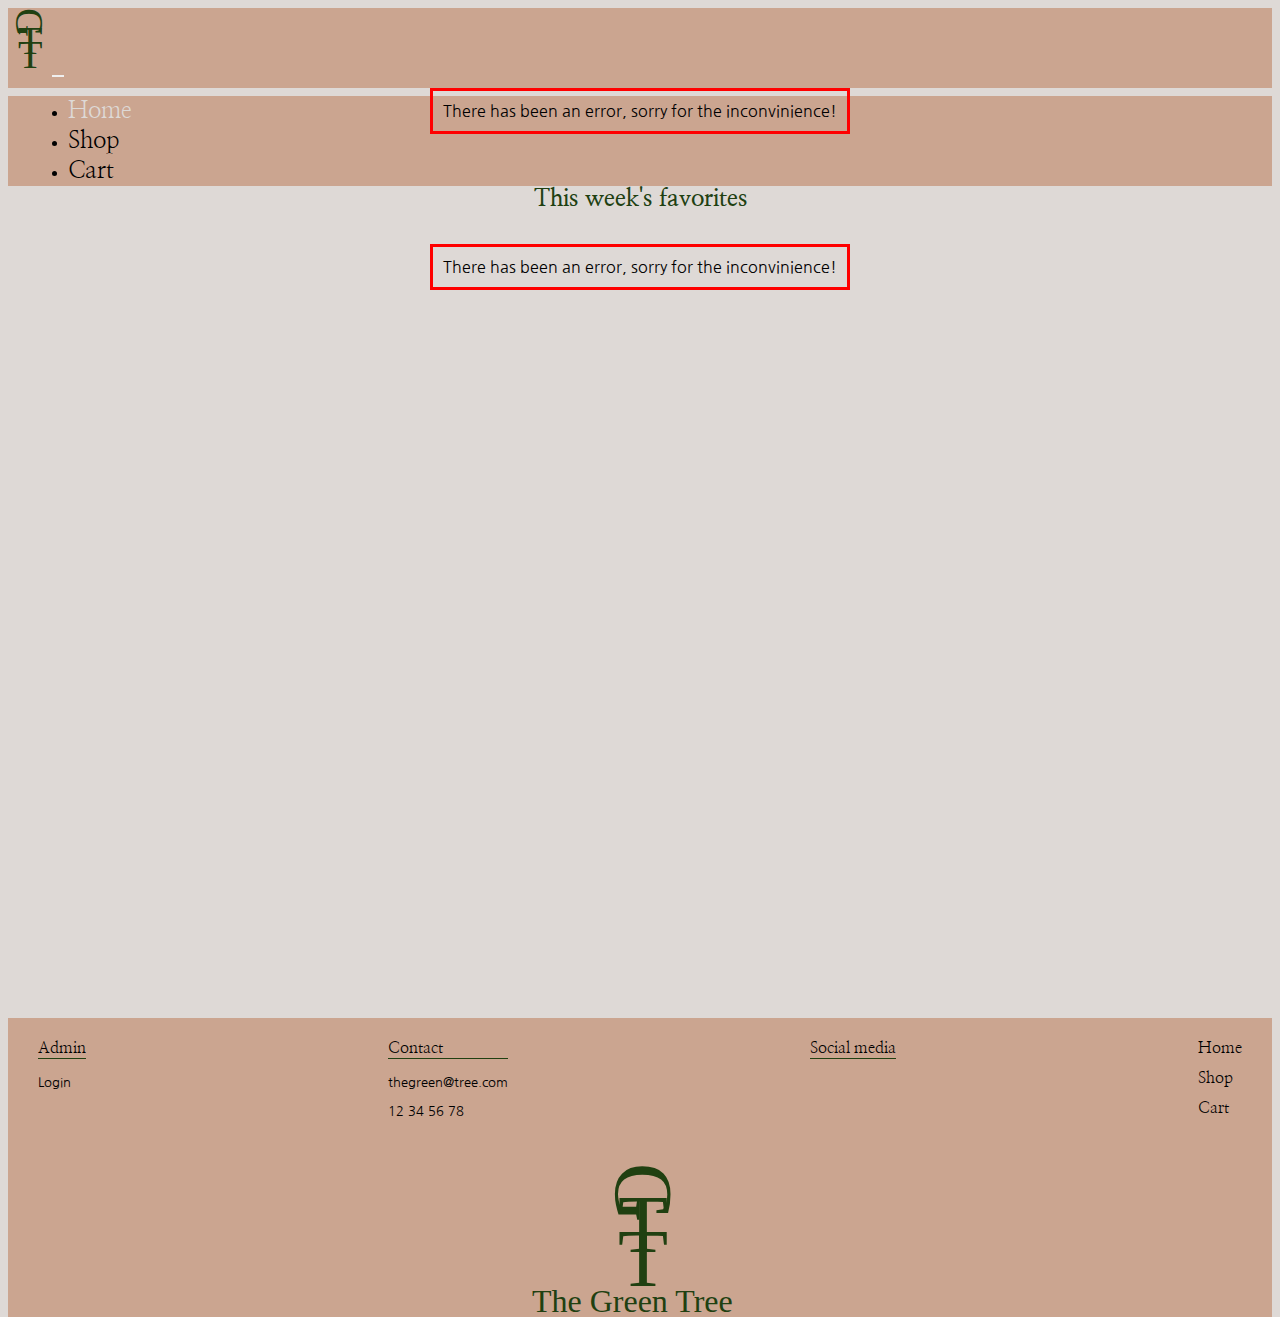
<file: index.html>
<html lang="en">
<head>
    <meta charset="UTF-8">
    <meta http-equiv="X-UA-Compatible" content="IE=edge">
    <meta name="viewport" content="width=device-width, initial-scale=1.0">
    <title>The green tree, home page</title>
    <link href="https://cdn.jsdelivr.net/npm/bootstrap@5.1.3/dist/css/bootstrap.min.css" rel="stylesheet" integrity="sha384-1BmE4kWBq78iYhFldvKuhfTAU6auU8tT94WrHftjDbrCEXSU1oBoqyl2QvZ6jIW3" crossorigin="anonymous">
    <link rel="preconnect" href="https://fonts.googleapis.com">
    <link rel="preconnect" href="https://fonts.gstatic.com" crossorigin>
    <link href="https://fonts.googleapis.com/css2?family=Nanum+Gothic&family=Nanum+Myeongjo:wght@400;700&display=swap" rel="stylesheet">
    <link rel="stylesheet" href="https://use.fontawesome.com/releases/v5.15.4/css/all.css" integrity="sha384-DyZ88mC6Up2uqS4h/KRgHuoeGwBcD4Ng9SiP4dIRy0EXTlnuz47vAwmeGwVChigm" crossorigin="anonymous">
    <link rel="stylesheet" href="css/style.css">
</head>
<body>
    <header>
        <nav class="navbar navbar-expand-lg navbar-light bg-light nav">
            <div class="container-fluid">
                <!-- logo -->
              <a class="navbar-brand nav__logo" href="index.html">
                <svg xmlns="http://www.w3.org/2000/svg" width="40" height="67.5" viewBox="0 0 40 67.5">
                    <g id="Group_5" data-name="Group 5" transform="translate(-24 -6.25)">
                      <text id="G" transform="translate(32 6.25) rotate(90)" fill="#204011" font-size="40" font-family="NanumMyeongjo"><tspan x="0" y="0">G</tspan></text>
                      <text id="T" transform="translate(34 51.75)" fill="#204011" font-size="40" font-family="NanumMyeongjo"><tspan x="0" y="0">T</tspan></text>
                      <text id="T-2" data-name="T" transform="translate(34 65.75)" fill="#204011" font-size="40" font-family="NanumMyeongjo"><tspan x="0" y="0">T</tspan></text>
                    </g>
                </svg>                  
              </a>

              <button class="navbar-toggler nav__burger-btn" type="button" data-bs-toggle="collapse" data-bs-target="#navbarSupportedContent" aria-controls="navbarSupportedContent" aria-expanded="false" aria-label="Toggle navigation">
                <span class="navbar-toggler-icon nav__burger-icon"></span>
              </button>
              <div class="collapse navbar-collapse nav__small" id="navbarSupportedContent">
                <ul class="navbar-nav ms-auto mb-2 mb-lg-0 nav__ul">
                  <li class="nav-item nav__li">
                    <a class="nav-link active nav__a nav__a--active" aria-current="page" href="index.html">Home</a>
                  </li>
                  <li class="nav-item nav__li">
                    <a class="nav-link nav__a" href="products.html">Shop</a>
                  </li>
                  <li class="nav-item nav__li">
                    <a class="nav-link cart nav__a" href="cart.html">Cart</a>
                  </li>
              </div>
            </div>
          </nav>
    </header>

    <main>
        <div class="hero-container"></div>

        <h2>This week's favorites</h2>

        <div class="featured-container">
            <div class="loader"></div>
        </div>
    </main>

    <footer class="footer">
      <div class="footer__wrapper">
        <div class="footer__admin admin">
            <p class="footer__title">Admin</p>
            <a class="footer__text" href="login.html">Login</a>
        </div>

        <div class="footer__Contact">
            <p class="footer__title">Contact</p>
            <p class="footer__text">thegreen@tree.com</p>
            <p class="footer__text">12 34 56 78</p>
        </div>

        <div class="footer__somed">
            <p class="footer__title">Social media</p>
            <a class="footer__text" href="#"><i class="fab fa-instagram"></i></a>
            <a class="footer__text" href="#"><i class="fab fa-twitter"></i></a>
        </div>        

        <div class="footer__bottom-nav">
          <a class="footer__link" href="index.html">Home</a>
          <a class="footer__link" href="products.html">Shop</a>
          <a class="footer__link" href="cart.html">Cart</a>
        </div>
      </div>
        <!-- logo -->
        <a class="footer__logo" href="index.html">
            <svg xmlns="http://www.w3.org/2000/svg" width="217" height="154.781" viewBox="0 0 217 154.781">
                <g id="logo-big" transform="translate(0 0)">
                  <g id="Logo-small" transform="translate(67.5)">
                    <text id="G" transform="translate(16) rotate(90)" fill="#204011" font-size="82" font-family="NanumMyeongjo"><tspan x="0" y="0">G</tspan></text>
                    <g id="Group_1" data-name="Group 1" transform="translate(-666.5 -468.219)">
                      <text id="T" transform="translate(685 591)" fill="#204011" font-size="82" font-family="NanumMyeongjo"><tspan x="0" y="0">T</tspan></text>
                      <text id="T-2" data-name="T" transform="translate(685 557)" fill="#204011" font-size="82" font-family="NanumMyeongjo"><tspan x="0" y="0">T</tspan></text>
                    </g>
                  </g>
                  <text id="The_Green_Tree" data-name="The Green Tree" transform="translate(0 148.781)" fill="#204011" font-size="32" font-family="NanumMyeongjo"><tspan x="0" y="0">The Green Tree</tspan></text>
                </g>
            </svg>              
        </a>
    </footer>

    <script src="https://cdn.jsdelivr.net/npm/bootstrap@5.1.3/dist/js/bootstrap.bundle.min.js" integrity="sha384-ka7Sk0Gln4gmtz2MlQnikT1wXgYsOg+OMhuP+IlRH9sENBO0LRn5q+8nbTov4+1p" crossorigin="anonymous"></script>
    <script src="js/home.js" type="module"></script>
</body>
</html>
</file>
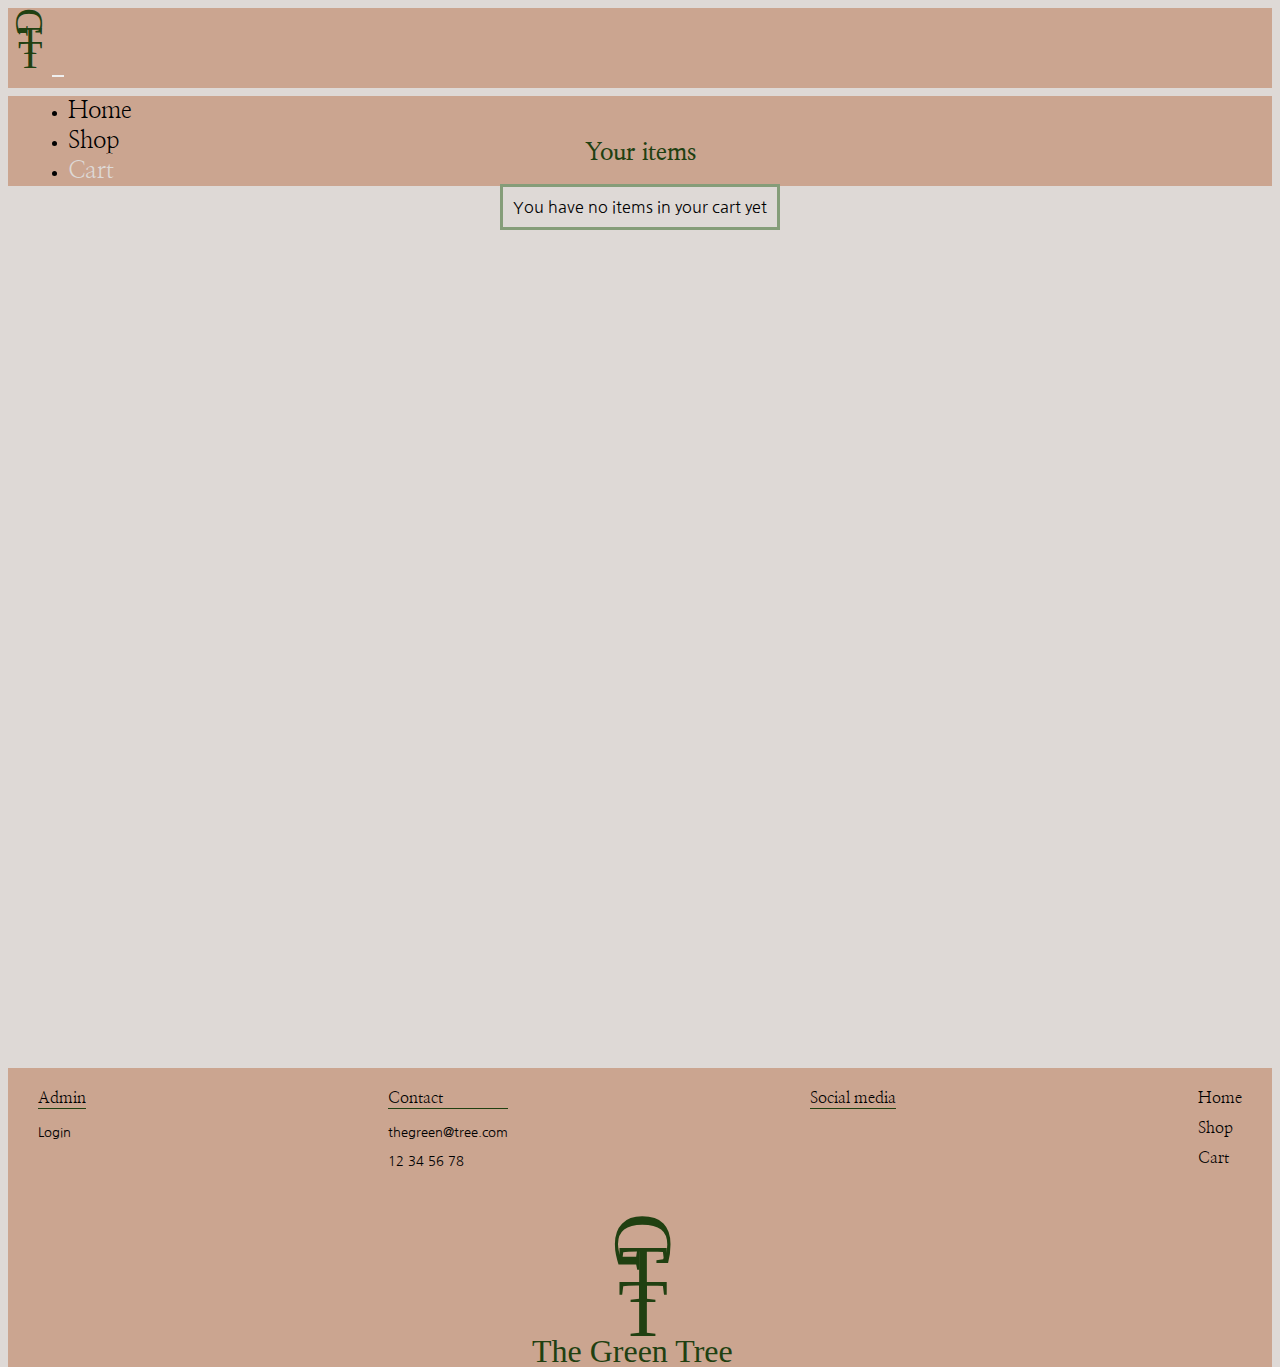
<file: cart.html>
<html lang="en">
<head>
    <meta charset="UTF-8">
    <meta http-equiv="X-UA-Compatible" content="IE=edge">
    <meta name="viewport" content="width=device-width, initial-scale=1.0">
    <title>The green tree, cart page</title>
    <link href="https://cdn.jsdelivr.net/npm/bootstrap@5.1.3/dist/css/bootstrap.min.css" rel="stylesheet" integrity="sha384-1BmE4kWBq78iYhFldvKuhfTAU6auU8tT94WrHftjDbrCEXSU1oBoqyl2QvZ6jIW3" crossorigin="anonymous">
    <link rel="preconnect" href="https://fonts.googleapis.com">
    <link rel="preconnect" href="https://fonts.gstatic.com" crossorigin>
    <link href="https://fonts.googleapis.com/css2?family=Nanum+Gothic&family=Nanum+Myeongjo:wght@400;700&display=swap" rel="stylesheet">
    <link rel="stylesheet" href="https://use.fontawesome.com/releases/v5.15.4/css/all.css" integrity="sha384-DyZ88mC6Up2uqS4h/KRgHuoeGwBcD4Ng9SiP4dIRy0EXTlnuz47vAwmeGwVChigm" crossorigin="anonymous">
    <link rel="stylesheet" href="css/style.css">
</head>
<body>
  <header>
    <nav class="navbar navbar-expand-lg navbar-light bg-light nav">
        <div class="container-fluid">
            <!-- logo -->
          <a class="navbar-brand nav__logo" href="index.html">
            <svg xmlns="http://www.w3.org/2000/svg" width="40" height="67.5" viewBox="0 0 40 67.5">
                <g id="Group_5" data-name="Group 5" transform="translate(-24 -6.25)">
                  <text id="G" transform="translate(32 6.25) rotate(90)" fill="#204011" font-size="40" font-family="NanumMyeongjo"><tspan x="0" y="0">G</tspan></text>
                  <text id="T" transform="translate(34 51.75)" fill="#204011" font-size="40" font-family="NanumMyeongjo"><tspan x="0" y="0">T</tspan></text>
                  <text id="T-2" data-name="T" transform="translate(34 65.75)" fill="#204011" font-size="40" font-family="NanumMyeongjo"><tspan x="0" y="0">T</tspan></text>
                </g>
            </svg>                  
          </a>

          <button class="navbar-toggler nav__burger-btn" type="button" data-bs-toggle="collapse" data-bs-target="#navbarSupportedContent" aria-controls="navbarSupportedContent" aria-expanded="false" aria-label="Toggle navigation">
            <span class="navbar-toggler-icon nav__burger-icon"></span>
          </button>
          <div class="collapse navbar-collapse nav__small" id="navbarSupportedContent">
            <ul class="navbar-nav ms-auto mb-2 mb-lg-0 nav__ul">
              <li class="nav-item nav__li">
                <a class="nav-link active nav__a" aria-current="page" href="index.html">Home</a>
              </li>
              <li class="nav-item nav__li">
                <a class="nav-link nav__a" href="products.html">Shop</a>
              </li>
              <li class="nav-item nav__li">
                <a class="nav-link cart nav__a nav__a--active" href="cart.html">Cart</a>
              </li>
          </div>
        </div>
      </nav>
  </header>

    <main>
        <h1 class="your-items">Your items</h1>
        <div class="no-items-container"></div>
        <div class="items-container"></div>
        <div class="toltal-container"></div>
    </main>

    <footer class="footer">
      <div class="footer__wrapper">
        <div class="footer__admin admin">
            <p class="footer__title">Admin</p>
            <a class="footer__text" href="login.html">Login</a>
        </div>

        <div class="footer__Contact">
            <p class="footer__title">Contact</p>
            <p class="footer__text">thegreen@tree.com</p>
            <p class="footer__text">12 34 56 78</p>
        </div>

        <div class="footer__somed">
            <p class="footer__title">Social media</p>
            <a class="footer__text" href="#"><i class="fab fa-instagram"></i></a>
            <a class="footer__text" href="#"><i class="fab fa-twitter"></i></a>
        </div>        

        <div class="footer__bottom-nav">
          <a class="footer__link" href="index.html">Home</a>
          <a class="footer__link" href="products.html">Shop</a>
          <a class="footer__link" href="cart.html">Cart</a>
        </div>
      </div>
        <!-- logo -->
        <a class="footer__logo" href="index.html">
            <svg xmlns="http://www.w3.org/2000/svg" width="217" height="154.781" viewBox="0 0 217 154.781">
                <g id="logo-big" transform="translate(0 0)">
                  <g id="Logo-small" transform="translate(67.5)">
                    <text id="G" transform="translate(16) rotate(90)" fill="#204011" font-size="82" font-family="NanumMyeongjo"><tspan x="0" y="0">G</tspan></text>
                    <g id="Group_1" data-name="Group 1" transform="translate(-666.5 -468.219)">
                      <text id="T" transform="translate(685 591)" fill="#204011" font-size="82" font-family="NanumMyeongjo"><tspan x="0" y="0">T</tspan></text>
                      <text id="T-2" data-name="T" transform="translate(685 557)" fill="#204011" font-size="82" font-family="NanumMyeongjo"><tspan x="0" y="0">T</tspan></text>
                    </g>
                  </g>
                  <text id="The_Green_Tree" data-name="The Green Tree" transform="translate(0 148.781)" fill="#204011" font-size="32" font-family="NanumMyeongjo"><tspan x="0" y="0">The Green Tree</tspan></text>
                </g>
            </svg>              
        </a>
    </footer>

    <script src="https://cdn.jsdelivr.net/npm/bootstrap@5.1.3/dist/js/bootstrap.bundle.min.js" integrity="sha384-ka7Sk0Gln4gmtz2MlQnikT1wXgYsOg+OMhuP+IlRH9sENBO0LRn5q+8nbTov4+1p" crossorigin="anonymous"></script>
    <script src="js/cart.js" type="module"></script>
</body>
</html>
</file>
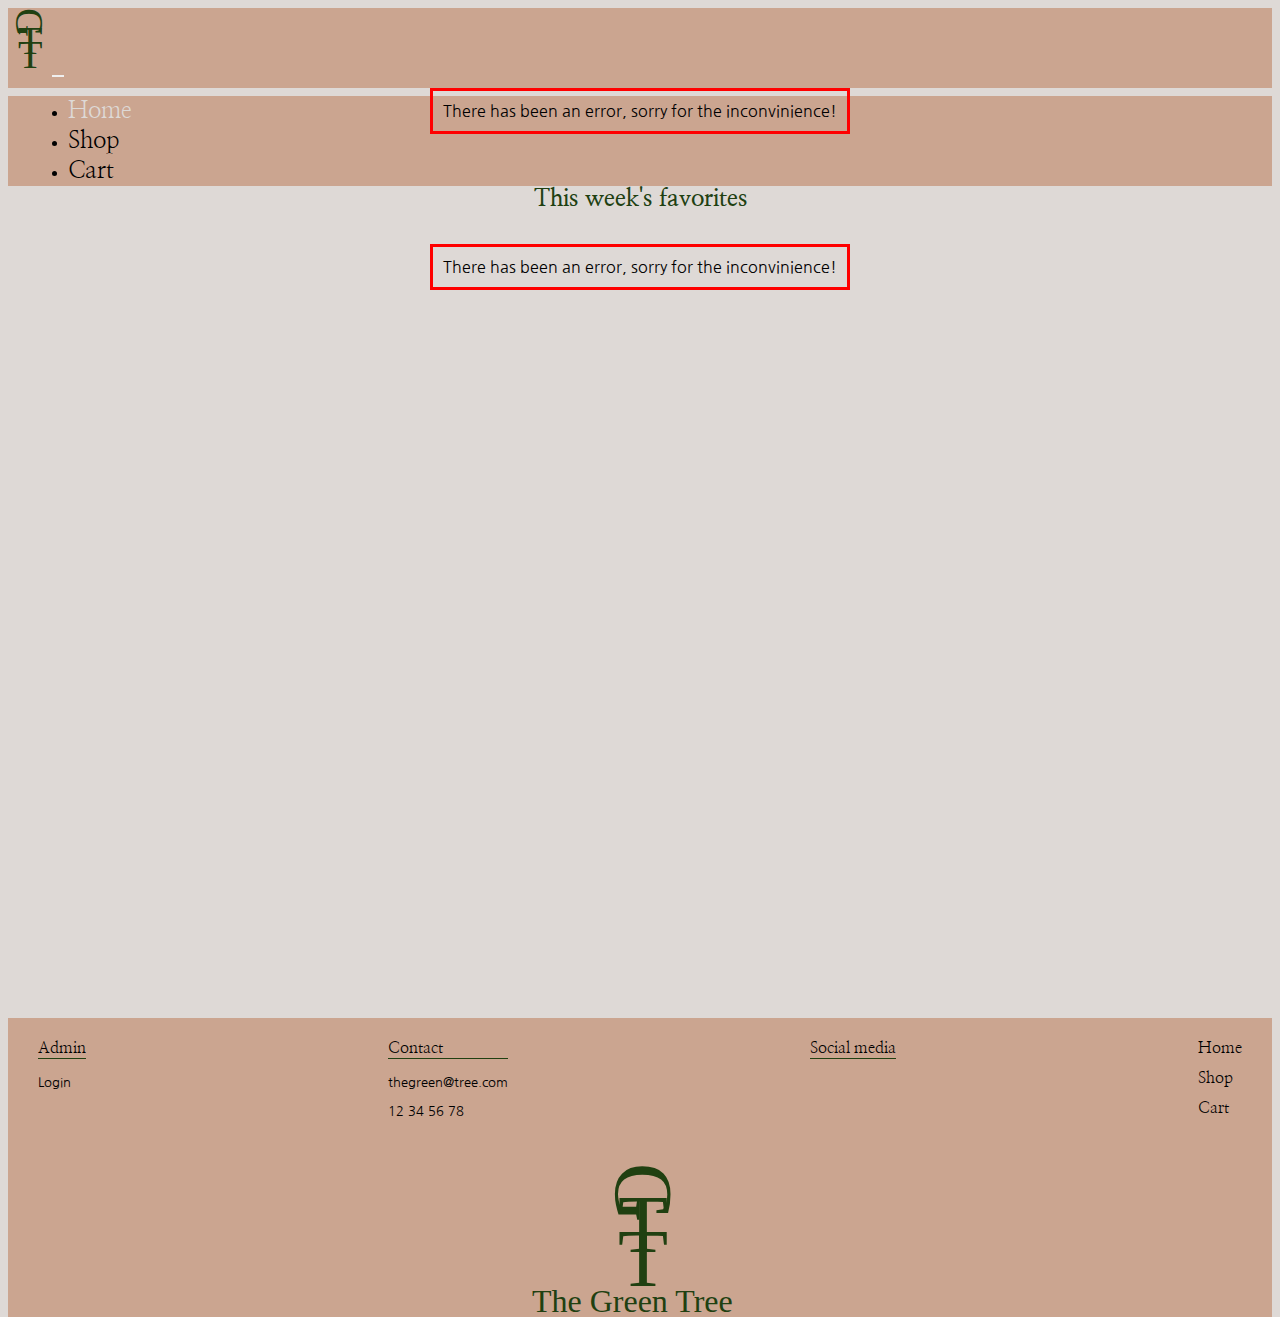
<file: details.html>
<html lang="en">
<head>
    <meta charset="UTF-8">
    <meta http-equiv="X-UA-Compatible" content="IE=edge">
    <meta name="viewport" content="width=device-width, initial-scale=1.0">
    <title>The green tree, details page</title>
    <link href="https://cdn.jsdelivr.net/npm/bootstrap@5.1.3/dist/css/bootstrap.min.css" rel="stylesheet" integrity="sha384-1BmE4kWBq78iYhFldvKuhfTAU6auU8tT94WrHftjDbrCEXSU1oBoqyl2QvZ6jIW3" crossorigin="anonymous">
    <link rel="preconnect" href="https://fonts.googleapis.com">
    <link rel="preconnect" href="https://fonts.gstatic.com" crossorigin>
    <link href="https://fonts.googleapis.com/css2?family=Nanum+Gothic&family=Nanum+Myeongjo:wght@400;700&display=swap" rel="stylesheet">
    <link rel="stylesheet" href="https://use.fontawesome.com/releases/v5.15.4/css/all.css" integrity="sha384-DyZ88mC6Up2uqS4h/KRgHuoeGwBcD4Ng9SiP4dIRy0EXTlnuz47vAwmeGwVChigm" crossorigin="anonymous">
    <link rel="stylesheet" href="css/style.css">
</head>
<body>
  <header>
    <nav class="navbar navbar-expand-lg navbar-light bg-light nav">
        <div class="container-fluid">
            <!-- logo -->
          <a class="navbar-brand nav__logo" href="index.html">
            <svg xmlns="http://www.w3.org/2000/svg" width="40" height="67.5" viewBox="0 0 40 67.5">
                <g id="Group_5" data-name="Group 5" transform="translate(-24 -6.25)">
                  <text id="G" transform="translate(32 6.25) rotate(90)" fill="#204011" font-size="40" font-family="NanumMyeongjo"><tspan x="0" y="0">G</tspan></text>
                  <text id="T" transform="translate(34 51.75)" fill="#204011" font-size="40" font-family="NanumMyeongjo"><tspan x="0" y="0">T</tspan></text>
                  <text id="T-2" data-name="T" transform="translate(34 65.75)" fill="#204011" font-size="40" font-family="NanumMyeongjo"><tspan x="0" y="0">T</tspan></text>
                </g>
            </svg>                  
          </a>

          <button class="navbar-toggler nav__burger-btn" type="button" data-bs-toggle="collapse" data-bs-target="#navbarSupportedContent" aria-controls="navbarSupportedContent" aria-expanded="false" aria-label="Toggle navigation">
            <span class="navbar-toggler-icon nav__burger-icon"></span>
          </button>
          <div class="collapse navbar-collapse nav__small" id="navbarSupportedContent">
            <ul class="navbar-nav ms-auto mb-2 mb-lg-0 nav__ul">
              <li class="nav-item nav__li">
                <a class="nav-link active nav__a" aria-current="page" href="index.html">Home</a>
              </li>
              <li class="nav-item nav__li">
                <a class="nav-link nav__a nav__a--active" href="products.html">Shop</a>
              </li>
              <li class="nav-item nav__li">
                <a class="nav-link cart nav__a" href="cart.html">Cart</a>
              </li>
          </div>
        </div>
      </nav>
  </header>

    <main>
        <div class="details-container">
          <div class="loader"></div>
        </div>

        <div class="message-container"></div>

        <form class="edit edit-product">
          <label class="edit__lable" for="title">Title</label>
          <input class="edit__input" type="text" id="title">

          <label class="edit__lable" for="description">description</label>
          <textarea class="edit__input edit__textarea" id="description"></textarea>

          <label class="edit__lable" for="price">Price</label>
          <input class="edit__input" type="text" id="price">

          <label class="edit__lable" for="image-url">Image (url)</label>
          <input class="edit__input" type="text" id="image-url">

          <label class="edit__lable" for="featured">Add to featured list</label>
          <input class="edit__checkbox" type="checkbox" id="featured">

          <input id="id" type="hidden">

          <button class="update-btn edit__btn" type="submit">Update item</button>

          <button type="button" class="delete-btn edit__btn">Delete</button>
        </form>
    </main>

    <footer class="footer">
      <div class="footer__wrapper">
        <div class="footer__admin admin">
            <p class="footer__title">Admin</p>
            <a class="footer__text" href="login.html">Login</a>
        </div>

        <div class="footer__Contact">
            <p class="footer__title">Contact</p>
            <p class="footer__text">thegreen@tree.com</p>
            <p class="footer__text">12 34 56 78</p>
        </div>

        <div class="footer__somed">
            <p class="footer__title">Social media</p>
            <a class="footer__text" href="#"><i class="fab fa-instagram"></i></a>
            <a class="footer__text" href="#"><i class="fab fa-twitter"></i></a>
        </div>        

        <div class="footer__bottom-nav">
          <a class="footer__link" href="index.html">Home</a>
          <a class="footer__link" href="products.html">Shop</a>
          <a class="footer__link" href="cart.html">Cart</a>
        </div>
      </div>
        <!-- logo -->
        <a class="footer__logo" href="index.html">
            <svg xmlns="http://www.w3.org/2000/svg" width="217" height="154.781" viewBox="0 0 217 154.781">
                <g id="logo-big" transform="translate(0 0)">
                  <g id="Logo-small" transform="translate(67.5)">
                    <text id="G" transform="translate(16) rotate(90)" fill="#204011" font-size="82" font-family="NanumMyeongjo"><tspan x="0" y="0">G</tspan></text>
                    <g id="Group_1" data-name="Group 1" transform="translate(-666.5 -468.219)">
                      <text id="T" transform="translate(685 591)" fill="#204011" font-size="82" font-family="NanumMyeongjo"><tspan x="0" y="0">T</tspan></text>
                      <text id="T-2" data-name="T" transform="translate(685 557)" fill="#204011" font-size="82" font-family="NanumMyeongjo"><tspan x="0" y="0">T</tspan></text>
                    </g>
                  </g>
                  <text id="The_Green_Tree" data-name="The Green Tree" transform="translate(0 148.781)" fill="#204011" font-size="32" font-family="NanumMyeongjo"><tspan x="0" y="0">The Green Tree</tspan></text>
                </g>
            </svg>              
        </a>
    </footer>

    <script src="https://cdn.jsdelivr.net/npm/bootstrap@5.1.3/dist/js/bootstrap.bundle.min.js" integrity="sha384-ka7Sk0Gln4gmtz2MlQnikT1wXgYsOg+OMhuP+IlRH9sENBO0LRn5q+8nbTov4+1p" crossorigin="anonymous"></script>
    <script src="js/details.js" type="module"></script>
</body>
</html>
</file>
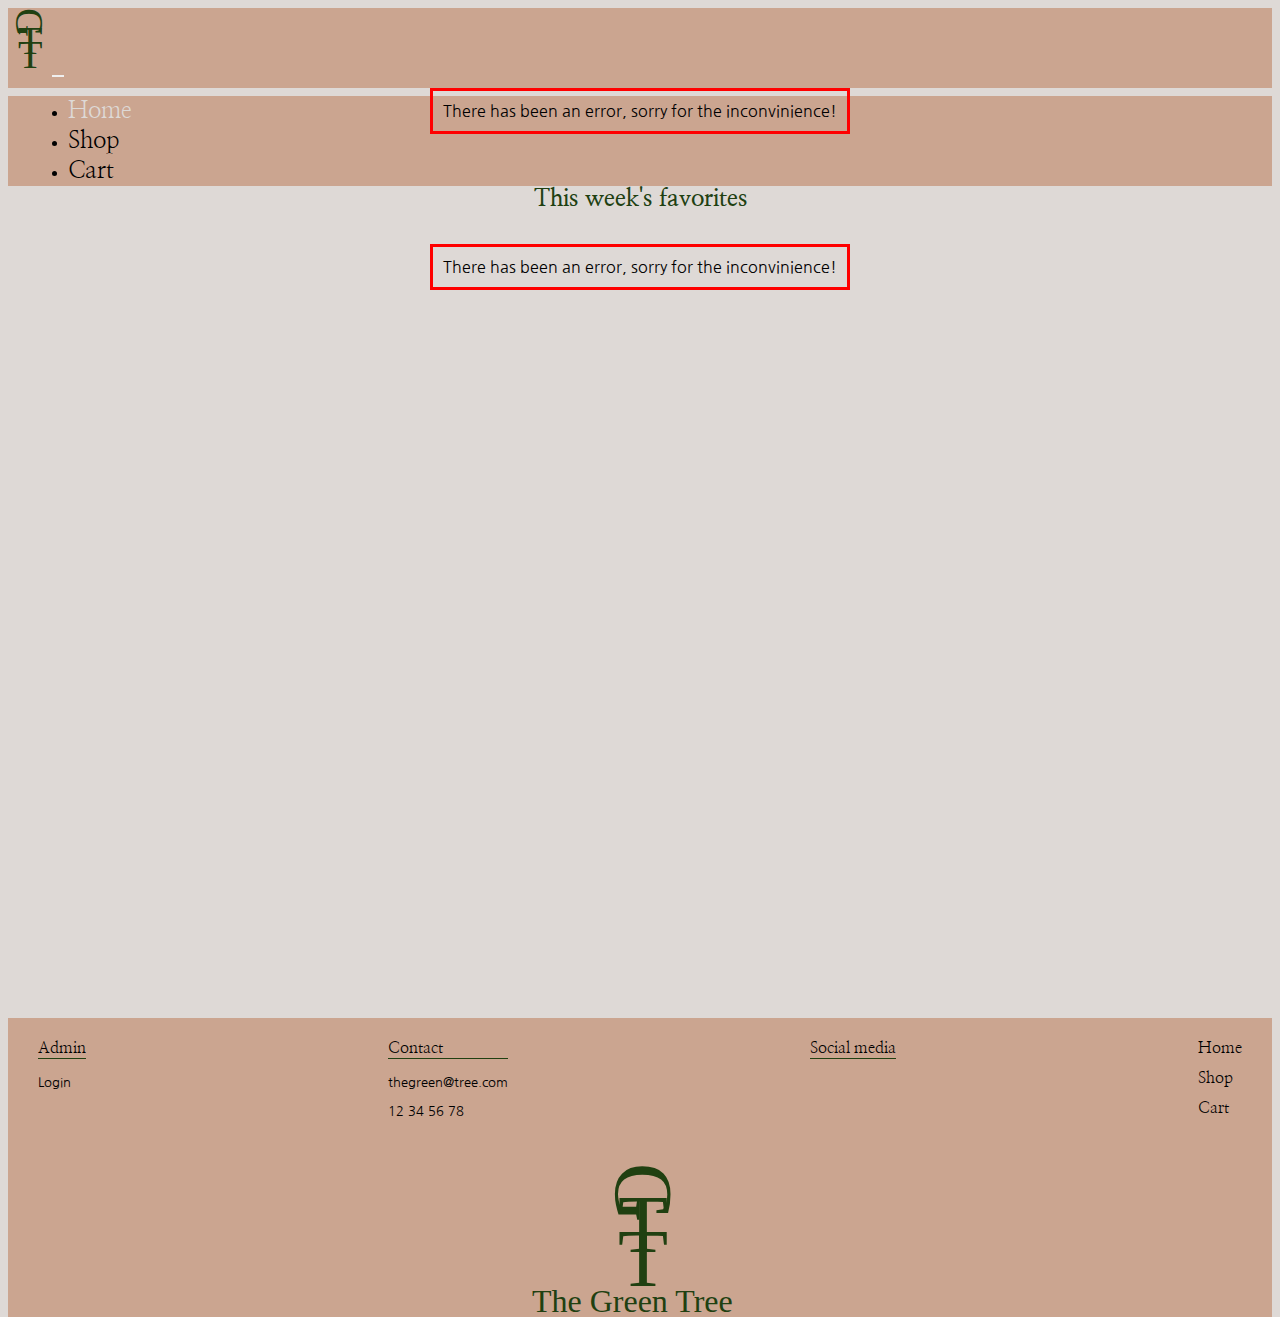
<file: edit.html>
<html lang="en">
<head>
    <meta charset="UTF-8">
    <meta http-equiv="X-UA-Compatible" content="IE=edge">
    <meta name="viewport" content="width=device-width, initial-scale=1.0">
    <title>The green tree, edit content page</title>
    <link href="https://cdn.jsdelivr.net/npm/bootstrap@5.1.3/dist/css/bootstrap.min.css" rel="stylesheet" integrity="sha384-1BmE4kWBq78iYhFldvKuhfTAU6auU8tT94WrHftjDbrCEXSU1oBoqyl2QvZ6jIW3" crossorigin="anonymous">
    <link rel="preconnect" href="https://fonts.googleapis.com">
    <link rel="preconnect" href="https://fonts.gstatic.com" crossorigin>
    <link href="https://fonts.googleapis.com/css2?family=Nanum+Gothic&family=Nanum+Myeongjo:wght@400;700&display=swap" rel="stylesheet">
    <link rel="stylesheet" href="https://use.fontawesome.com/releases/v5.15.4/css/all.css" integrity="sha384-DyZ88mC6Up2uqS4h/KRgHuoeGwBcD4Ng9SiP4dIRy0EXTlnuz47vAwmeGwVChigm" crossorigin="anonymous">
    <link rel="stylesheet" href="css/style.css">
</head>
<body>
  <header>
    <nav class="navbar navbar-expand-lg navbar-light bg-light nav">
        <div class="container-fluid">
            <!-- logo -->
          <a class="navbar-brand nav__logo" href="index.html">
            <svg xmlns="http://www.w3.org/2000/svg" width="40" height="67.5" viewBox="0 0 40 67.5">
                <g id="Group_5" data-name="Group 5" transform="translate(-24 -6.25)">
                  <text id="G" transform="translate(32 6.25) rotate(90)" fill="#204011" font-size="40" font-family="NanumMyeongjo"><tspan x="0" y="0">G</tspan></text>
                  <text id="T" transform="translate(34 51.75)" fill="#204011" font-size="40" font-family="NanumMyeongjo"><tspan x="0" y="0">T</tspan></text>
                  <text id="T-2" data-name="T" transform="translate(34 65.75)" fill="#204011" font-size="40" font-family="NanumMyeongjo"><tspan x="0" y="0">T</tspan></text>
                </g>
            </svg>                  
          </a>

          <button class="navbar-toggler nav__burger-btn" type="button" data-bs-toggle="collapse" data-bs-target="#navbarSupportedContent" aria-controls="navbarSupportedContent" aria-expanded="false" aria-label="Toggle navigation">
            <span class="navbar-toggler-icon nav__burger-icon"></span>
          </button>
          <div class="collapse navbar-collapse nav__small" id="navbarSupportedContent">
            <ul class="navbar-nav ms-auto mb-2 mb-lg-0 nav__ul">
              <li class="nav-item nav__li">
                <a class="nav-link active nav__a" aria-current="page" href="index.html">Home</a>
              </li>
              <li class="nav-item nav__li">
                <a class="nav-link nav__a" href="products.html">Shop</a>
              </li>
              <li class="nav-item nav__li">
                <a class="nav-link cart nav__a" href="cart.html">Cart</a>
              </li>
          </div>
        </div>
      </nav>
  </header>

    <main>
        <h1 class="add-header">Add Items</h1>

        <div class="message-container"></div>

        <form class="edit-form edit">
            <label class="edit__lable" for="title">Title</label>
            <input class="edit__input add-input" type="text" id="title">

            <label class="edit__lable" for="description">description</label>
            <textarea class="edit__input edit__textarea add-input" id="description"></textarea>

            <label class="edit__lable" for="price">Price</label>
            <input class="edit__input  add-input" type="text" id="price">

            <label class="edit__lable" for="image-url">Image (url)</label>
            <input class="edit__input  add-input" type="text" id="image-url">

            <label class="edit__lable" for="featured">Add to featured list</label>
            <input class="edit__checkbox" type="checkbox" id="featured">

            <button class="edit__btn" type="submit">Add item</button>
        </form>

        <p class="direction">NB! If you want to delete or edit an item, go to the page of that item when loged in. There will be a delete button below the form.</p>
    </main>

    <footer class="footer">
      <div class="footer__wrapper">
        <div class="footer__admin admin">
            <p class="footer__title">Admin</p>
            <a class="footer__text" href="login.html">Login</a>
        </div>

        <div class="footer__Contact">
            <p class="footer__title">Contact</p>
            <p class="footer__text">thegreen@tree.com</p>
            <p class="footer__text">12 34 56 78</p>
        </div>

        <div class="footer__somed">
            <p class="footer__title">Social media</p>
            <a class="footer__text" href="#"><i class="fab fa-instagram"></i></a>
            <a class="footer__text" href="#"><i class="fab fa-twitter"></i></a>
        </div>        

        <div class="footer__bottom-nav">
          <a class="footer__link" href="index.html">Home</a>
          <a class="footer__link" href="products.html">Shop</a>
          <a class="footer__link" href="cart.html">Cart</a>
        </div>
      </div>
        <!-- logo -->
        <a class="footer__logo" href="index.html">
            <svg xmlns="http://www.w3.org/2000/svg" width="217" height="154.781" viewBox="0 0 217 154.781">
                <g id="logo-big" transform="translate(0 0)">
                  <g id="Logo-small" transform="translate(67.5)">
                    <text id="G" transform="translate(16) rotate(90)" fill="#204011" font-size="82" font-family="NanumMyeongjo"><tspan x="0" y="0">G</tspan></text>
                    <g id="Group_1" data-name="Group 1" transform="translate(-666.5 -468.219)">
                      <text id="T" transform="translate(685 591)" fill="#204011" font-size="82" font-family="NanumMyeongjo"><tspan x="0" y="0">T</tspan></text>
                      <text id="T-2" data-name="T" transform="translate(685 557)" fill="#204011" font-size="82" font-family="NanumMyeongjo"><tspan x="0" y="0">T</tspan></text>
                    </g>
                  </g>
                  <text id="The_Green_Tree" data-name="The Green Tree" transform="translate(0 148.781)" fill="#204011" font-size="32" font-family="NanumMyeongjo"><tspan x="0" y="0">The Green Tree</tspan></text>
                </g>
            </svg>              
        </a>
    </footer>

    <script src="https://cdn.jsdelivr.net/npm/bootstrap@5.1.3/dist/js/bootstrap.bundle.min.js" integrity="sha384-ka7Sk0Gln4gmtz2MlQnikT1wXgYsOg+OMhuP+IlRH9sENBO0LRn5q+8nbTov4+1p" crossorigin="anonymous"></script>
    <script src="js/edit.js" type="module"></script>
</body>
</html>
</file>
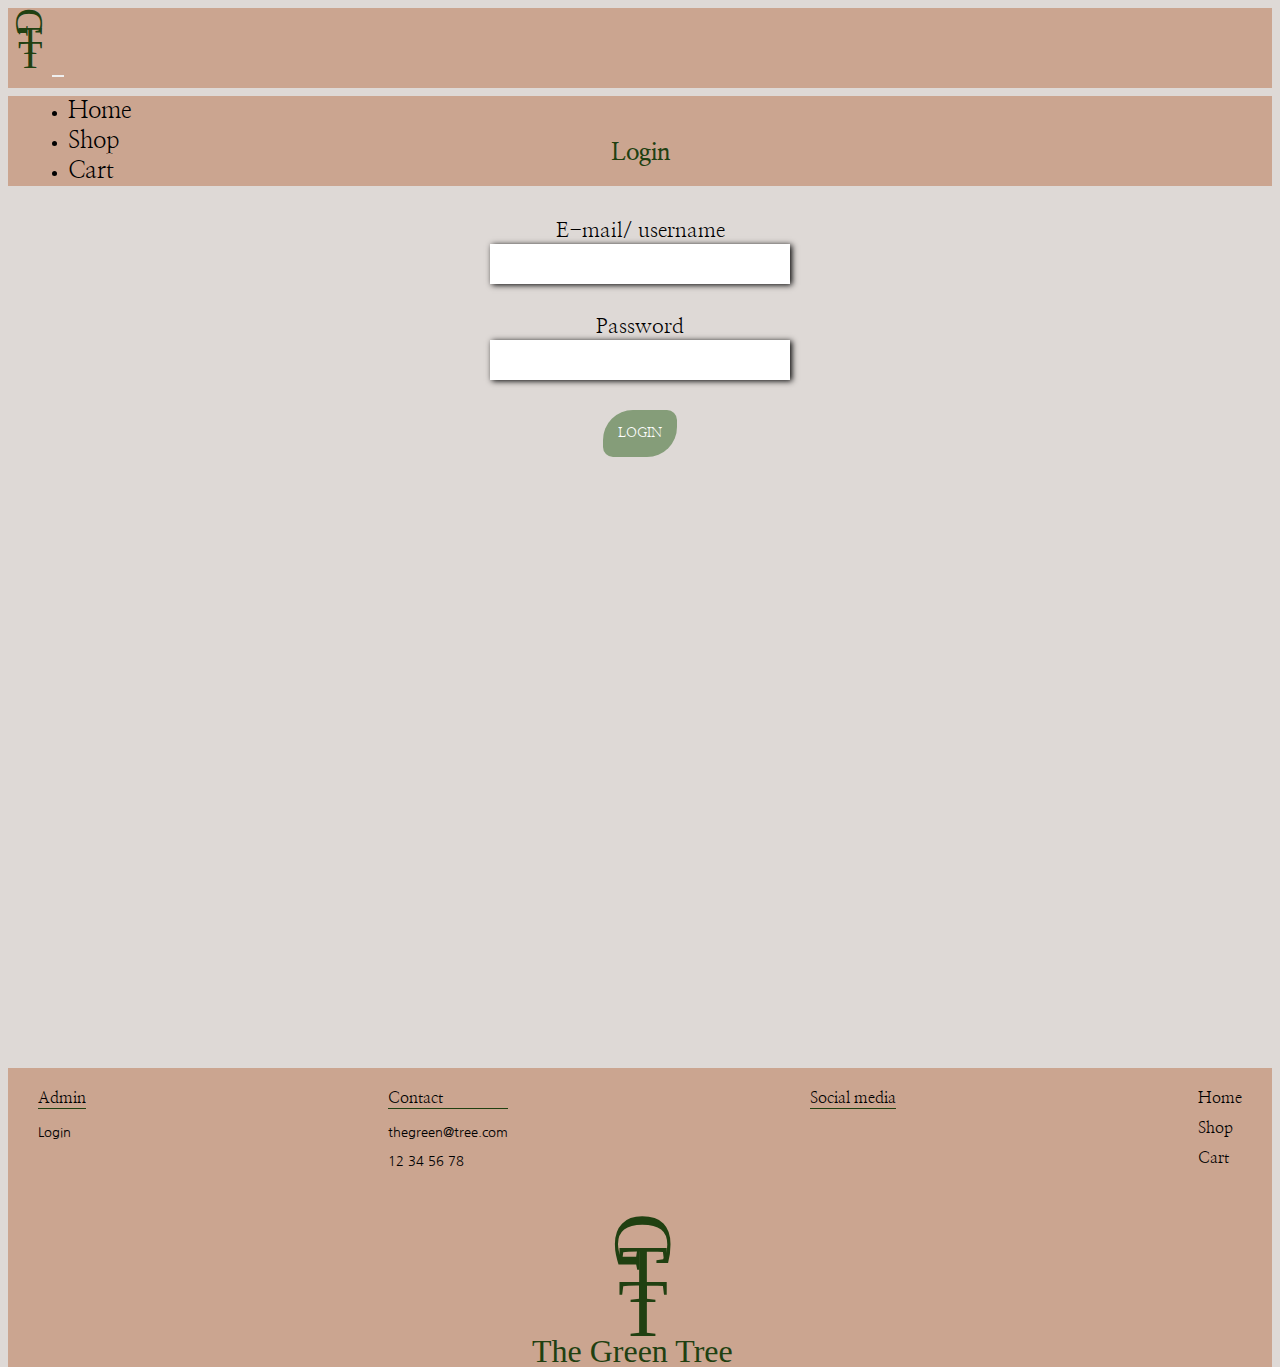
<file: login.html>
<html lang="en">
<head>
    <meta charset="UTF-8">
    <meta http-equiv="X-UA-Compatible" content="IE=edge">
    <meta name="viewport" content="width=device-width, initial-scale=1.0">
    <title>The green tree, products page</title>
    <link href="https://cdn.jsdelivr.net/npm/bootstrap@5.1.3/dist/css/bootstrap.min.css" rel="stylesheet" integrity="sha384-1BmE4kWBq78iYhFldvKuhfTAU6auU8tT94WrHftjDbrCEXSU1oBoqyl2QvZ6jIW3" crossorigin="anonymous">
    <link rel="preconnect" href="https://fonts.googleapis.com">
    <link rel="preconnect" href="https://fonts.gstatic.com" crossorigin>
    <link href="https://fonts.googleapis.com/css2?family=Nanum+Gothic&family=Nanum+Myeongjo:wght@400;700&display=swap" rel="stylesheet">
    <link rel="stylesheet" href="https://use.fontawesome.com/releases/v5.15.4/css/all.css" integrity="sha384-DyZ88mC6Up2uqS4h/KRgHuoeGwBcD4Ng9SiP4dIRy0EXTlnuz47vAwmeGwVChigm" crossorigin="anonymous">
    <link rel="stylesheet" href="css/style.css">
</head>
<body>
  <header>
    <nav class="navbar navbar-expand-lg navbar-light bg-light nav">
        <div class="container-fluid">
            <!-- logo -->
          <a class="navbar-brand nav__logo" href="index.html">
            <svg xmlns="http://www.w3.org/2000/svg" width="40" height="67.5" viewBox="0 0 40 67.5">
                <g id="Group_5" data-name="Group 5" transform="translate(-24 -6.25)">
                  <text id="G" transform="translate(32 6.25) rotate(90)" fill="#204011" font-size="40" font-family="NanumMyeongjo"><tspan x="0" y="0">G</tspan></text>
                  <text id="T" transform="translate(34 51.75)" fill="#204011" font-size="40" font-family="NanumMyeongjo"><tspan x="0" y="0">T</tspan></text>
                  <text id="T-2" data-name="T" transform="translate(34 65.75)" fill="#204011" font-size="40" font-family="NanumMyeongjo"><tspan x="0" y="0">T</tspan></text>
                </g>
            </svg>                  
          </a>

          <button class="navbar-toggler nav__burger-btn" type="button" data-bs-toggle="collapse" data-bs-target="#navbarSupportedContent" aria-controls="navbarSupportedContent" aria-expanded="false" aria-label="Toggle navigation">
            <span class="navbar-toggler-icon nav__burger-icon"></span>
          </button>
          <div class="collapse navbar-collapse nav__small" id="navbarSupportedContent">
            <ul class="navbar-nav ms-auto mb-2 mb-lg-0 nav__ul">
              <li class="nav-item nav__li">
                <a class="nav-link active nav__a" aria-current="page" href="index.html">Home</a>
              </li>
              <li class="nav-item nav__li">
                <a class="nav-link nav__a" href="products.html">Shop</a>
              </li>
              <li class="nav-item nav__li">
                <a class="nav-link cart nav__a" href="cart.html">Cart</a>
              </li>
          </div>
        </div>
      </nav>
  </header>

    <main>
        <h1 class="login-header">Login</h1>
        <div class="messaging"></div>
        <form class="login-form edit">
            <label for="email" class="email-label edit__lable">E-mail/ username</label>
            <input type="text" class="edit__input login-input" id="email">

            <label for="password" class="password-label edit__lable">Password</label>
            <input type="password" class="edit__input login-input" id="password">

            <button class="login-btn edit__btn">Login</button>
        </form>
    </main>

    <footer class="footer">
      <div class="footer__wrapper">
        <div class="footer__admin admin">
            <p class="footer__title">Admin</p>
            <a class="footer__text" href="login.html">Login</a>
        </div>

        <div class="footer__Contact">
            <p class="footer__title">Contact</p>
            <p class="footer__text">thegreen@tree.com</p>
            <p class="footer__text">12 34 56 78</p>
        </div>

        <div class="footer__somed">
            <p class="footer__title">Social media</p>
            <a class="footer__text" href="#"><i class="fab fa-instagram"></i></a>
            <a class="footer__text" href="#"><i class="fab fa-twitter"></i></a>
        </div>        

        <div class="footer__bottom-nav">
          <a class="footer__link" href="index.html">Home</a>
          <a class="footer__link" href="products.html">Shop</a>
          <a class="footer__link" href="cart.html">Cart</a>
        </div>
      </div>
        <!-- logo -->
        <a class="footer__logo" href="index.html">
            <svg xmlns="http://www.w3.org/2000/svg" width="217" height="154.781" viewBox="0 0 217 154.781">
                <g id="logo-big" transform="translate(0 0)">
                  <g id="Logo-small" transform="translate(67.5)">
                    <text id="G" transform="translate(16) rotate(90)" fill="#204011" font-size="82" font-family="NanumMyeongjo"><tspan x="0" y="0">G</tspan></text>
                    <g id="Group_1" data-name="Group 1" transform="translate(-666.5 -468.219)">
                      <text id="T" transform="translate(685 591)" fill="#204011" font-size="82" font-family="NanumMyeongjo"><tspan x="0" y="0">T</tspan></text>
                      <text id="T-2" data-name="T" transform="translate(685 557)" fill="#204011" font-size="82" font-family="NanumMyeongjo"><tspan x="0" y="0">T</tspan></text>
                    </g>
                  </g>
                  <text id="The_Green_Tree" data-name="The Green Tree" transform="translate(0 148.781)" fill="#204011" font-size="32" font-family="NanumMyeongjo"><tspan x="0" y="0">The Green Tree</tspan></text>
                </g>
            </svg>              
        </a>
    </footer>

    <script src="https://cdn.jsdelivr.net/npm/bootstrap@5.1.3/dist/js/bootstrap.bundle.min.js" integrity="sha384-ka7Sk0Gln4gmtz2MlQnikT1wXgYsOg+OMhuP+IlRH9sENBO0LRn5q+8nbTov4+1p" crossorigin="anonymous"></script>
    <script src="js/login.js" type="module"></script>
</body>
</html>
</file>
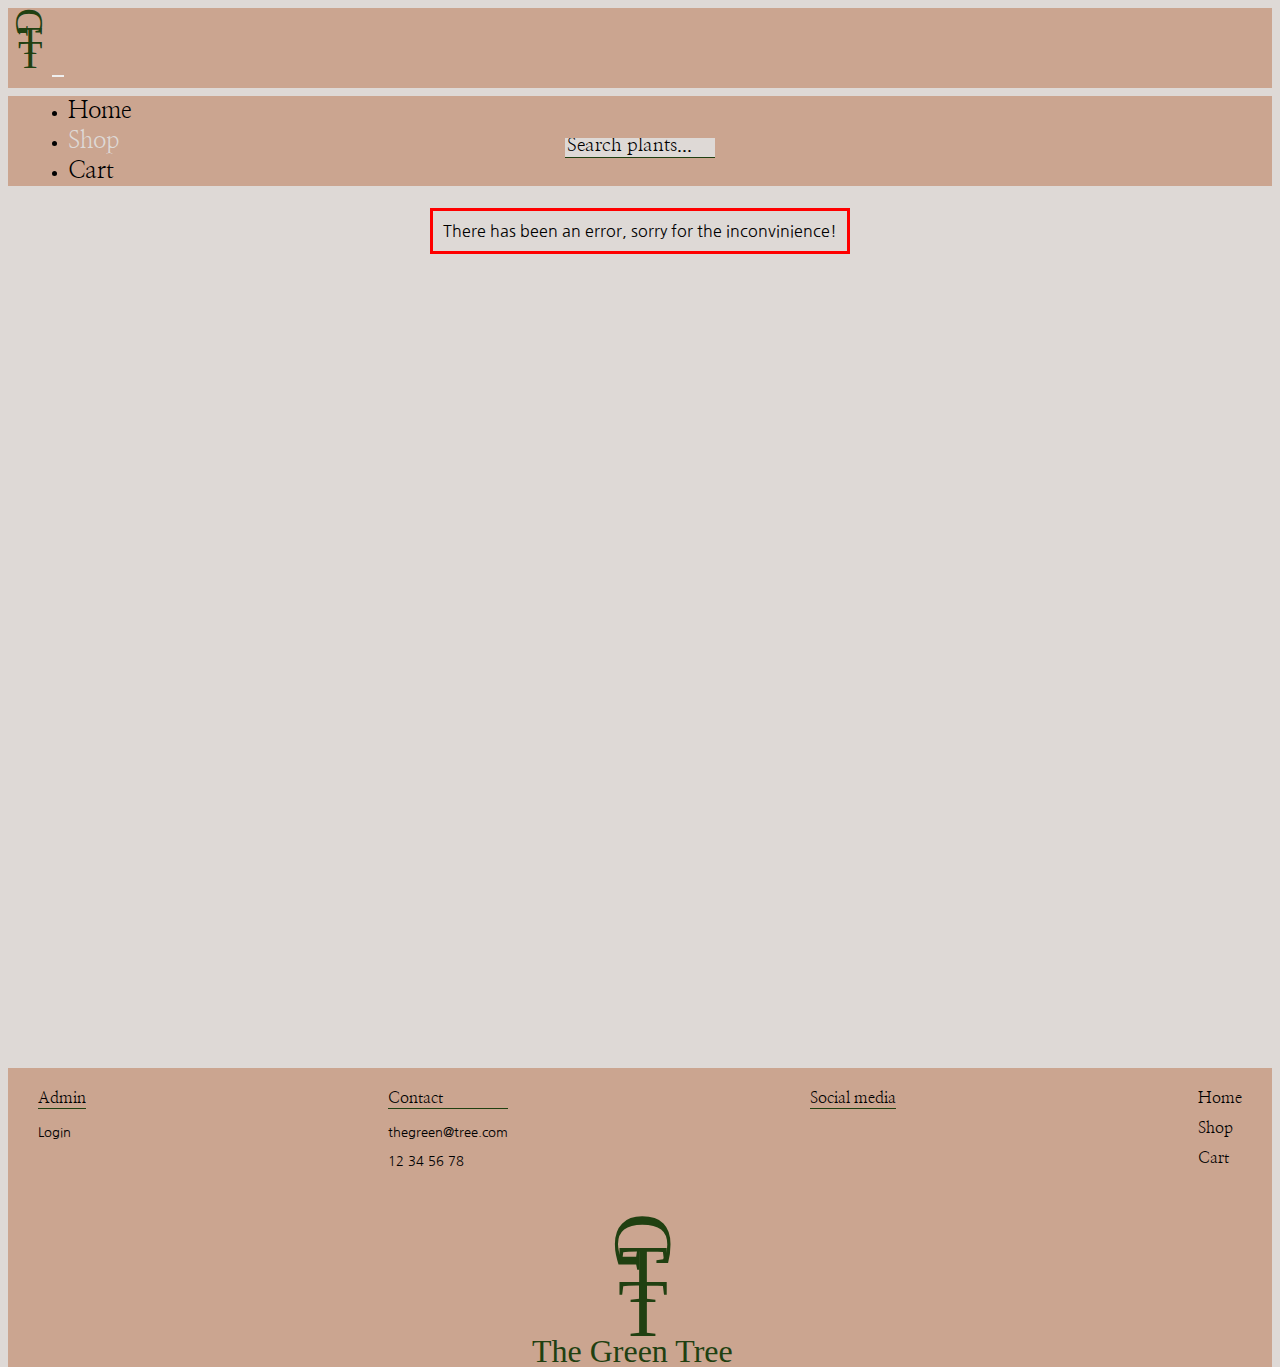
<file: products.html>
<html lang="en">
<head>
    <meta charset="UTF-8">
    <meta http-equiv="X-UA-Compatible" content="IE=edge">
    <meta name="viewport" content="width=device-width, initial-scale=1.0">
    <title>The green tree, products page</title>
    <link href="https://cdn.jsdelivr.net/npm/bootstrap@5.1.3/dist/css/bootstrap.min.css" rel="stylesheet" integrity="sha384-1BmE4kWBq78iYhFldvKuhfTAU6auU8tT94WrHftjDbrCEXSU1oBoqyl2QvZ6jIW3" crossorigin="anonymous">
    <link rel="preconnect" href="https://fonts.googleapis.com">
    <link rel="preconnect" href="https://fonts.gstatic.com" crossorigin>
    <link href="https://fonts.googleapis.com/css2?family=Nanum+Gothic&family=Nanum+Myeongjo:wght@400;700&display=swap" rel="stylesheet">
    <link rel="stylesheet" href="https://use.fontawesome.com/releases/v5.15.4/css/all.css" integrity="sha384-DyZ88mC6Up2uqS4h/KRgHuoeGwBcD4Ng9SiP4dIRy0EXTlnuz47vAwmeGwVChigm" crossorigin="anonymous">
    <link rel="stylesheet" href="css/style.css">
</head>
<body>
  <header>
    <nav class="navbar navbar-expand-lg navbar-light bg-light nav">
        <div class="container-fluid">
            <!-- logo -->
          <a class="navbar-brand nav__logo" href="index.html">
            <svg xmlns="http://www.w3.org/2000/svg" width="40" height="67.5" viewBox="0 0 40 67.5">
                <g id="Group_5" data-name="Group 5" transform="translate(-24 -6.25)">
                  <text id="G" transform="translate(32 6.25) rotate(90)" fill="#204011" font-size="40" font-family="NanumMyeongjo"><tspan x="0" y="0">G</tspan></text>
                  <text id="T" transform="translate(34 51.75)" fill="#204011" font-size="40" font-family="NanumMyeongjo"><tspan x="0" y="0">T</tspan></text>
                  <text id="T-2" data-name="T" transform="translate(34 65.75)" fill="#204011" font-size="40" font-family="NanumMyeongjo"><tspan x="0" y="0">T</tspan></text>
                </g>
            </svg>                  
          </a>

          <button class="navbar-toggler nav__burger-btn" type="button" data-bs-toggle="collapse" data-bs-target="#navbarSupportedContent" aria-controls="navbarSupportedContent" aria-expanded="false" aria-label="Toggle navigation">
            <span class="navbar-toggler-icon nav__burger-icon"></span>
          </button>
          <div class="collapse navbar-collapse nav__small" id="navbarSupportedContent">
            <ul class="navbar-nav ms-auto mb-2 mb-lg-0 nav__ul">
              <li class="nav-item nav__li">
                <a class="nav-link active nav__a" aria-current="page" href="index.html">Home</a>
              </li>
              <li class="nav-item nav__li">
                <a class="nav-link nav__a nav__a--active" href="products.html">Shop</a>
              </li>
              <li class="nav-item nav__li">
                <a class="nav-link cart nav__a" href="cart.html">Cart</a>
              </li>
          </div>
        </div>
      </nav>
  </header>

    <main>
        <div class="desktop-image"></div>

        <form class="filter-form">
            <input class="search" type="text" placeholder="Search plants...">
        </form>

        <div class="products-container">
          <div class="loader"></div>
        </div>
    </main>

  <footer class="footer">
      <div class="footer__wrapper">
        <div class="footer__admin admin">
            <p class="footer__title">Admin</p>
            <a class="footer__text" href="login.html">Login</a>
        </div>

        <div class="footer__Contact">
            <p class="footer__title">Contact</p>
            <p class="footer__text">thegreen@tree.com</p>
            <p class="footer__text">12 34 56 78</p>
        </div>

        <div class="footer__somed">
            <p class="footer__title">Social media</p>
            <a class="footer__text" href="#"><i class="fab fa-instagram"></i></a>
            <a class="footer__text" href="#"><i class="fab fa-twitter"></i></a>
        </div>        

        <div class="footer__bottom-nav">
          <a class="footer__link" href="index.html">Home</a>
          <a class="footer__link" href="products.html">Shop</a>
          <a class="footer__link" href="cart.html">Cart</a>
        </div>
      </div>
        <!-- logo -->
        <a class="footer__logo" href="index.html">
            <svg xmlns="http://www.w3.org/2000/svg" width="217" height="154.781" viewBox="0 0 217 154.781">
                <g id="logo-big" transform="translate(0 0)">
                  <g id="Logo-small" transform="translate(67.5)">
                    <text id="G" transform="translate(16) rotate(90)" fill="#204011" font-size="82" font-family="NanumMyeongjo"><tspan x="0" y="0">G</tspan></text>
                    <g id="Group_1" data-name="Group 1" transform="translate(-666.5 -468.219)">
                      <text id="T" transform="translate(685 591)" fill="#204011" font-size="82" font-family="NanumMyeongjo"><tspan x="0" y="0">T</tspan></text>
                      <text id="T-2" data-name="T" transform="translate(685 557)" fill="#204011" font-size="82" font-family="NanumMyeongjo"><tspan x="0" y="0">T</tspan></text>
                    </g>
                  </g>
                  <text id="The_Green_Tree" data-name="The Green Tree" transform="translate(0 148.781)" fill="#204011" font-size="32" font-family="NanumMyeongjo"><tspan x="0" y="0">The Green Tree</tspan></text>
                </g>
            </svg>              
        </a>
  </footer>

  <script src="https://cdn.jsdelivr.net/npm/bootstrap@5.1.3/dist/js/bootstrap.bundle.min.js" integrity="sha384-ka7Sk0Gln4gmtz2MlQnikT1wXgYsOg+OMhuP+IlRH9sENBO0LRn5q+8nbTov4+1p" crossorigin="anonymous"></script>
  <script src="js/products.js" type="module"></script>
</body>
</html>
</file>
<file: css/style.css>
body,
html {
  height: 100%;
}

main {
  min-height: 100%;
}

body {
  font-family: "Nanum Gothic", sans-serif;
  background-color: #DED9D6;
}

a {
  text-decoration: none;
}

p {
  font-size: 1.5rem;
}

h1 {
  font-family: "Nanum Myeongjo", serif;
  color: #204011;
  font-size: 1.5rem;
}

h2 {
  font-family: "Nanum Myeongjo", serif;
  color: #204011;
  font-size: 1.5rem;
  text-align: center;
  margin-top: 50px;
  margin-bottom: 30px;
}

h3 {
  font-family: "Nanum Myeongjo", serif;
  color: #000;
  font-size: 1rem;
}

a:hover {
  color: #DED9D6;
}

.nav {
  background-color: #CBA590 !important;
  height: 80px;
}

.nav__a {
  font-family: "Nanum Myeongjo", serif;
  font-size: 1.5rem;
  color: #000 !important;
}

.nav__a--active {
  color: #DED9D6 !important;
}

.nav__small {
  background-color: #CBA590;
  padding-left: 20px;
}

.nav__burger-icon {
  color: #204011 !important;
}

.nav__burger-btn {
  color: #204011 !important;
  border: none;
}

.footer {
  background-color: #CBA590;
}

.footer__wrapper {
  margin: 10px;
  display: -webkit-box;
  display: -ms-flexbox;
  display: flex;
  -webkit-box-pack: justify;
      -ms-flex-pack: justify;
          justify-content: space-between;
}

.footer__title {
  font-family: "Nanum Myeongjo", serif;
  font-size: 1rem;
  border-bottom: 1px solid #204011;
  margin-top: 20px;
}

.footer__text {
  font-size: 0.8rem;
  color: #000;
}

.footer__bottom-nav {
  display: -webkit-box;
  display: -ms-flexbox;
  display: flex;
  -webkit-box-orient: vertical;
  -webkit-box-direction: normal;
      -ms-flex-direction: column;
          flex-direction: column;
  margin-top: 20px;
}

.footer__logo {
  display: -webkit-box;
  display: -ms-flexbox;
  display: flex;
  -webkit-box-pack: center;
      -ms-flex-pack: center;
          justify-content: center;
}

.footer__link {
  font-family: "Nanum Myeongjo", serif;
  color: #000;
  margin-bottom: 10px;
}

.logout {
  font-family: "Nanum Myeongjo", serif;
  border: none;
  background-color: #CBA590;
  padding: 0;
  margin: 0;
}

.logout:hover {
  color: #DED9D6;
}

.edit-link {
  font-family: "Nanum Myeongjo", serif;
  color: #000;
  margin-top: 10px;
}

.footer__admin-container {
  display: -webkit-box;
  display: -ms-flexbox;
  display: flex;
  -webkit-box-orient: vertical;
  -webkit-box-direction: normal;
      -ms-flex-direction: column;
          flex-direction: column;
}

@media only screen and (min-width: 1024px) {
  .footer__wrapper {
    margin: 30px;
  }
}

.note, .error, .warning, .success {
  text-align: center;
  border: solid;
  margin: 20px;
  padding: 10px;
  width: -webkit-fit-content;
  width: -moz-fit-content;
  width: fit-content;
  margin: auto;
}

.note {
  border-color: #859D79;
}

.error {
  border-color: red;
}

.warning {
  border-color: yellow;
}

.success {
  border-color: #859D79;
}

.loader {
  border-top: 4px solid #CBA590;
  border-radius: 100%;
  width: 100px;
  height: 100px;
  -webkit-animation: spin 2s linear infinite;
          animation: spin 2s linear infinite;
  position: absolute;
  left: 50%;
}

@-webkit-keyframes spin {
  0% {
    -webkit-transform: rotate(0deg);
            transform: rotate(0deg);
  }
  100% {
    -webkit-transform: rotate(360deg);
            transform: rotate(360deg);
  }
}

@keyframes spin {
  0% {
    -webkit-transform: rotate(0deg);
            transform: rotate(0deg);
  }
  100% {
    -webkit-transform: rotate(360deg);
            transform: rotate(360deg);
  }
}

.edit {
  display: -webkit-box;
  display: -ms-flexbox;
  display: flex;
  -webkit-box-orient: vertical;
  -webkit-box-direction: normal;
      -ms-flex-direction: column;
          flex-direction: column;
  -webkit-box-align: center;
      -ms-flex-align: center;
          align-items: center;
}

.edit__input {
  width: 80%;
  height: 40px;
  border: none;
  margin-bottom: 30px;
  -webkit-box-shadow: 2px 1px 6px;
          box-shadow: 2px 1px 6px;
}

.edit__textarea {
  height: 200px;
}

.edit__checkbox {
  height: 40px;
  width: 40px;
  margin-bottom: 30px;
  border: none;
  border-radius: 0;
}

.edit__checkbox:checked {
  color: #CBA590;
}

.edit__lable {
  font-family: "Nanum Myeongjo", serif;
  font-size: 1.3rem;
}

.edit__btn {
  background-color: #859D79;
  padding: 15px;
  border: none;
  border-radius: 30px 10px 30px 10px;
  text-transform: uppercase;
  color: #fff;
  font-family: "Nanum Myeongjo", serif;
  -webkit-transition: 0.3s;
  transition: 0.3s;
  margin-bottom: 60px;
  width: -webkit-fit-content;
  width: -moz-fit-content;
  width: fit-content;
}

.edit__btn:hover {
  color: #DED9D6;
  background-color: #CBA590;
}

.product-image {
  height: 230px;
  width: 330px;
  background-position: center;
  background-size: cover;
  border: solid 1px #204011;
  -webkit-transition: 1s;
  transition: 1s;
}

.product-image:hover {
  opacity: 50%;
}

.hero-image {
  width: 100%;
  height: 269px;
  background-position: center;
  background-size: cover;
}

.home-header, .tagline, .cta {
  margin-left: 10px;
}

.home-header {
  color: #859D79;
  padding-top: 10px;
}

.tagline {
  color: #DED9D6;
  font-size: 1rem;
  width: 200px;
  margin-bottom: 40px;
}

.cta {
  background-color: #859D79;
  padding: 20px;
  border-radius: 30px 10px 30px 10px;
  text-transform: uppercase;
  color: #fff;
  font-family: "Nanum Myeongjo", serif;
  -webkit-box-shadow: #859D79 0 1px 30px;
          box-shadow: #859D79 0 1px 30px;
  -webkit-transition: 0.3s;
  transition: 0.3s;
}

.cta:hover {
  color: #DED9D6;
  background-color: #CBA590;
}

.items {
  display: -webkit-box;
  display: -ms-flexbox;
  display: flex;
  -webkit-box-orient: vertical;
  -webkit-box-direction: normal;
      -ms-flex-direction: column;
          flex-direction: column;
  -webkit-box-align: center;
      -ms-flex-align: center;
          align-items: center;
}

.title-price-container {
  display: -webkit-box;
  display: -ms-flexbox;
  display: flex;
  -webkit-box-pack: justify;
      -ms-flex-pack: justify;
          justify-content: space-between;
  width: 330px;
  margin-bottom: 40px;
}

.product-price {
  font-family: "Nanum Myeongjo", serif;
  color: #000;
  font-size: 1rem;
}

@media only screen and (min-width: 1024px) {
  .home-header, .tagline, .cta {
    margin-left: 60px;
  }
  .home-header {
    padding-top: 30px;
  }
  .tagline {
    width: 350px;
    margin-bottom: 50px;
  }
  .featured-container {
    margin: auto;
    display: -webkit-box;
    display: -ms-flexbox;
    display: flex;
    -webkit-box-pack: space-evenly;
        -ms-flex-pack: space-evenly;
            justify-content: space-evenly;
    -ms-flex-wrap: wrap;
        flex-wrap: wrap;
    width: 80%;
  }
}

.filter-form {
  text-align: center;
  margin-bottom: 50px;
  margin-top: 50px;
}

.search {
  font-family: "Nanum Myeongjo", serif;
  border: none;
  border-bottom: solid 1px #204011;
  background-color: #DED9D6;
  width: 150px;
}

.search::-webkit-input-placeholder {
  color: #000;
  font-size: 1.2rem;
}

.search:-ms-input-placeholder {
  color: #000;
  font-size: 1.2rem;
}

.search::-ms-input-placeholder {
  color: #000;
  font-size: 1.2rem;
}

.search::placeholder {
  color: #000;
  font-size: 1.2rem;
}

@media only screen and (min-width: 1024px) {
  .products-container {
    margin: auto;
    display: -webkit-box;
    display: -ms-flexbox;
    display: flex;
    -webkit-box-pack: space-evenly;
        -ms-flex-pack: space-evenly;
            justify-content: space-evenly;
    -ms-flex-wrap: wrap;
        flex-wrap: wrap;
    width: 80%;
  }
}

.details-image {
  height: 230px;
  width: 330px;
  background-size: cover;
  background-position: center;
  border: solid 1px #204011;
}

.add-item {
  background-color: #859D79;
  padding: 15px;
  border: none;
  border-radius: 30px 10px 30px 10px;
  text-transform: uppercase;
  color: #fff;
  font-family: "Nanum Myeongjo", serif;
  -webkit-box-shadow: #859D79 0 1px 30px;
          box-shadow: #859D79 0 1px 30px;
  -webkit-transition: 0.3s;
  transition: 0.3s;
  margin-bottom: 60px;
}

.add-item:hover {
  color: #DED9D6;
  background-color: #CBA590;
}

.details-wrapper {
  display: -webkit-box;
  display: -ms-flexbox;
  display: flex;
  -webkit-box-orient: vertical;
  -webkit-box-direction: normal;
      -ms-flex-direction: column;
          flex-direction: column;
  -webkit-box-align: center;
      -ms-flex-align: center;
          align-items: center;
  margin-top: 50px;
}

.image-wrapper {
  -ms-flex-item-align: center;
      -ms-grid-row-align: center;
      align-self: center;
}

.description-wrapper {
  display: -webkit-box;
  display: -ms-flexbox;
  display: flex;
  -webkit-box-orient: vertical;
  -webkit-box-direction: normal;
      -ms-flex-direction: column;
          flex-direction: column;
  -webkit-box-align: center;
      -ms-flex-align: center;
          align-items: center;
}

.detail-price {
  margin-left: 270px;
}

.product-description {
  font-size: 1rem;
  width: 80%;
  margin-top: 30px;
  margin-bottom: 50px;
}

@media only screen and (min-width: 1024px) {
  .details-wrapper {
    -webkit-box-orient: horizontal;
    -webkit-box-direction: normal;
        -ms-flex-direction: row;
            flex-direction: row;
    -webkit-box-pack: space-evenly;
        -ms-flex-pack: space-evenly;
            justify-content: space-evenly;
    margin: 50px auto;
    width: 80%;
  }
  .details-image {
    height: 400px;
    width: 600px;
  }
}

.cart-image {
  height: 100px;
  width: 150px;
  background-size: cover;
  background-position: center;
}

.items-container {
  margin-top: 40px;
  margin-bottom: 40px;
  display: -webkit-box;
  display: -ms-flexbox;
  display: flex;
  -webkit-box-orient: vertical;
  -webkit-box-direction: normal;
      -ms-flex-direction: column;
          flex-direction: column;
  -webkit-box-align: center;
      -ms-flex-align: center;
          align-items: center;
  gap: 70px;
}

.view-price-container {
  display: -webkit-box;
  display: -ms-flexbox;
  display: flex;
  -webkit-box-pack: justify;
      -ms-flex-pack: justify;
          justify-content: space-between;
  width: 150px;
}

.view-items {
  font-family: "Nanum Myeongjo", serif;
  font-size: 1rem;
  color: #204011;
}

.view-items:hover {
  color: #859D79;
}

.delete-item {
  background-color: #859D79;
  padding: 10px 15px 10px 15px;
  border: none;
  border-radius: 30px 10px 30px 10px;
  color: #fff;
  font-family: "Nanum Myeongjo", serif;
  -webkit-transition: 0.3s;
  transition: 0.3s;
}

.delete-item:hover {
  background-color: #204011;
}

.your-items {
  text-align: center;
  margin-top: 50px;
}

.total {
  font-family: "Nanum Myeongjo", serif;
  font-size: 1.3rem;
  text-align: center;
  margin-bottom: 50px;
}

@media only screen and (min-width: 1024px) {
  .items-container {
    -webkit-box-orient: horizontal;
    -webkit-box-direction: normal;
        -ms-flex-direction: row;
            flex-direction: row;
    -ms-flex-wrap: wrap;
        flex-wrap: wrap;
    -webkit-box-pack: center;
        -ms-flex-pack: center;
            justify-content: center;
  }
}

.login-input {
  width: 300px;
}

.login-header {
  text-align: center;
  margin-top: 50px;
  margin-bottom: 50px;
}

.add-input {
  width: 300px;
}

.add-header {
  text-align: center;
  margin-top: 50px;
  margin-bottom: 50px;
}

.direction {
  font-size: 1rem;
  text-align: center;
}

@media only screen and (min-width: 1024px) {
  .add-input {
    width: 60%;
  }
}
/*# sourceMappingURL=style.css.map */
</file>
